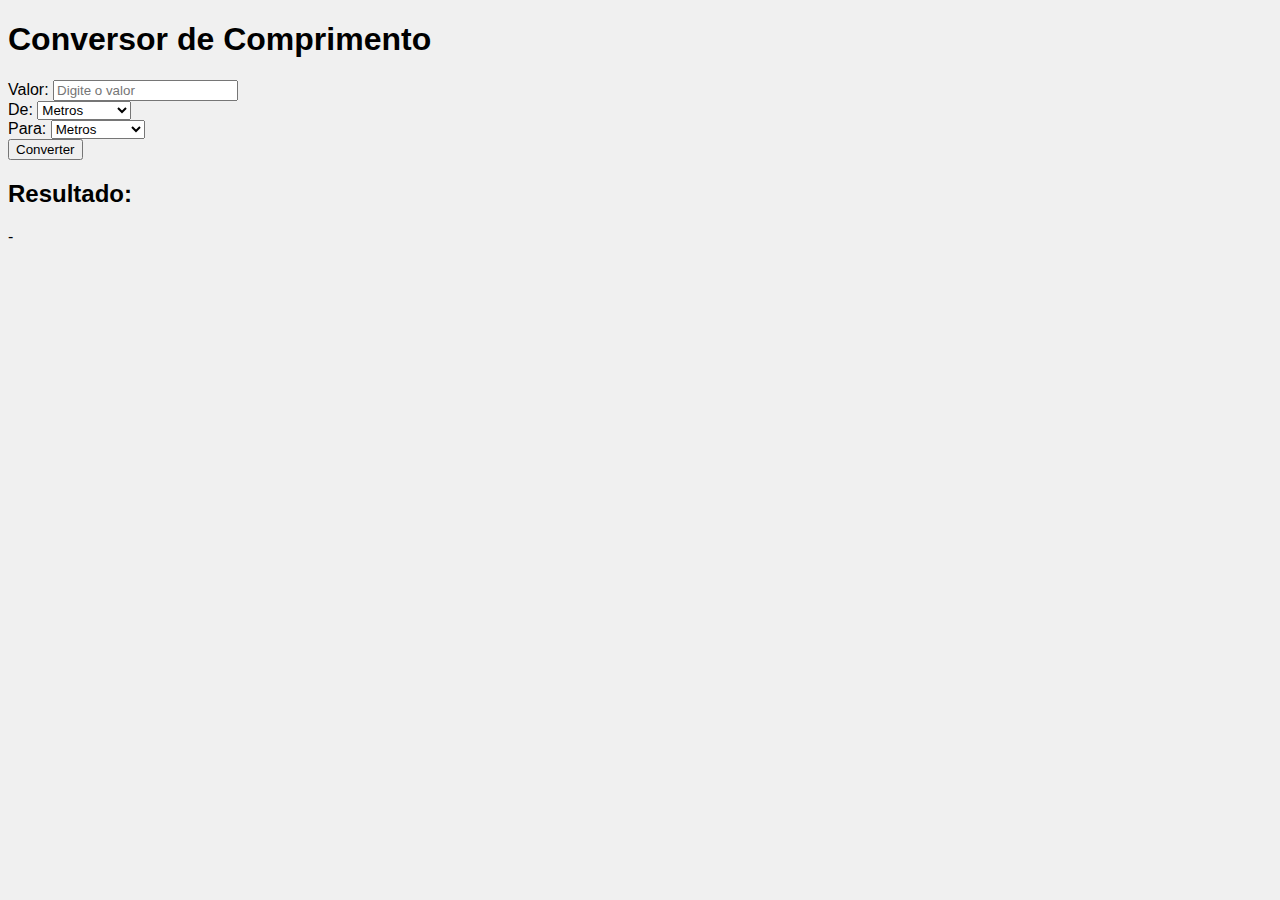
<file: index.html>
<!DOCTYPE html>
<html lang="pt-br">
<head>
    <meta charset="UTF-8">
    <meta name="viewport" content="width=device-width, initial-scale=1.0">
    <title>Conversor de Comprimento - V1</title>
    <link rel="stylesheet" href="style.css">
</head>
<body>

    <div class="container">
        <h1>Conversor de Comprimento</h1>

        <div class="conversor-box">
            <div class="campo">
                <label for="valorInput">Valor:</label>
                <input type="number" id="valorInput" placeholder="Digite o valor">
            </div>

            <div class="campo">
                <label for="unidadeDe">De:</label>
                <select id="unidadeDe">
                    <option value="metros">Metros</option>
                    <option value="quilometros">Quilômetros</option>
                    <option value="milhas">Milhas</option>
                    <option value="polegadas">Polegadas</option>
                </select>
            </div>

            <div class="campo">
                <label for="unidadePara">Para:</label>
                <select id="unidadePara">
                    <option value="metros">Metros</option>
                    <option value="quilometros">Quilômetros</option>
                    <option value="milhas">Milhas</option>
                    <option value="polegadas">Polegadas</option>
                </select>
            </div>

            <button id="botaoConverter">Converter</button>
        </div>

        <div id="resultadoBox">
            <h2>Resultado:</h2>
            <p id="textoResultado">-</p>
        </div>
    </div>

    <script src="script.js"></script>
</body>
</html>
</file>
<file: style.css>
body {
    background-color: #f0f0f0;
    font-family: sans-serif;
}
</file>
